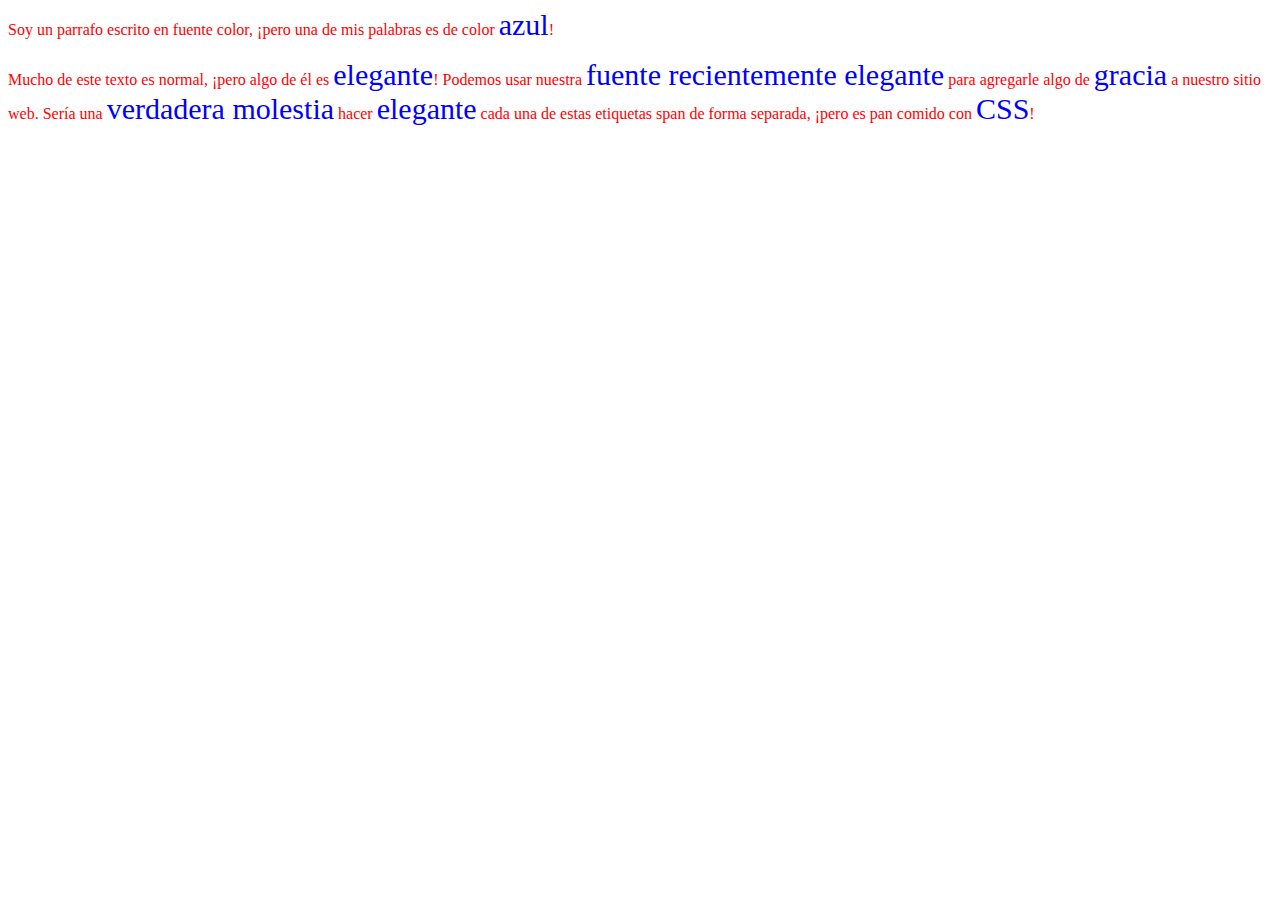
<file: Practica5/index.html>
<html>
	<head>
		<title></title>
		<link type="text/css" rel="stylesheet" href="stylesheet.css"/
	</head>
	<body>
	<p>
		Soy un parrafo escrito en fuente color, 
		¡pero una de mis palabras es de color 
		<span>azul</span>!
		
<p>
	Mucho de este texto es normal, ¡pero algo de él es
	<span>elegante</span>! Podemos usar nuestra <span>fuente recientemente
	elegante</span> para agregarle algo de <span>gracia</span> a nuestro
	sitio web. Sería una <span>verdadera molestia</span> hacer
	<span>elegante</span> cada una de estas etiquetas span de forma
	separada, ¡pero es pan comido con <span>CSS</span>!
</p>
	
	</body>
</html>
</file>
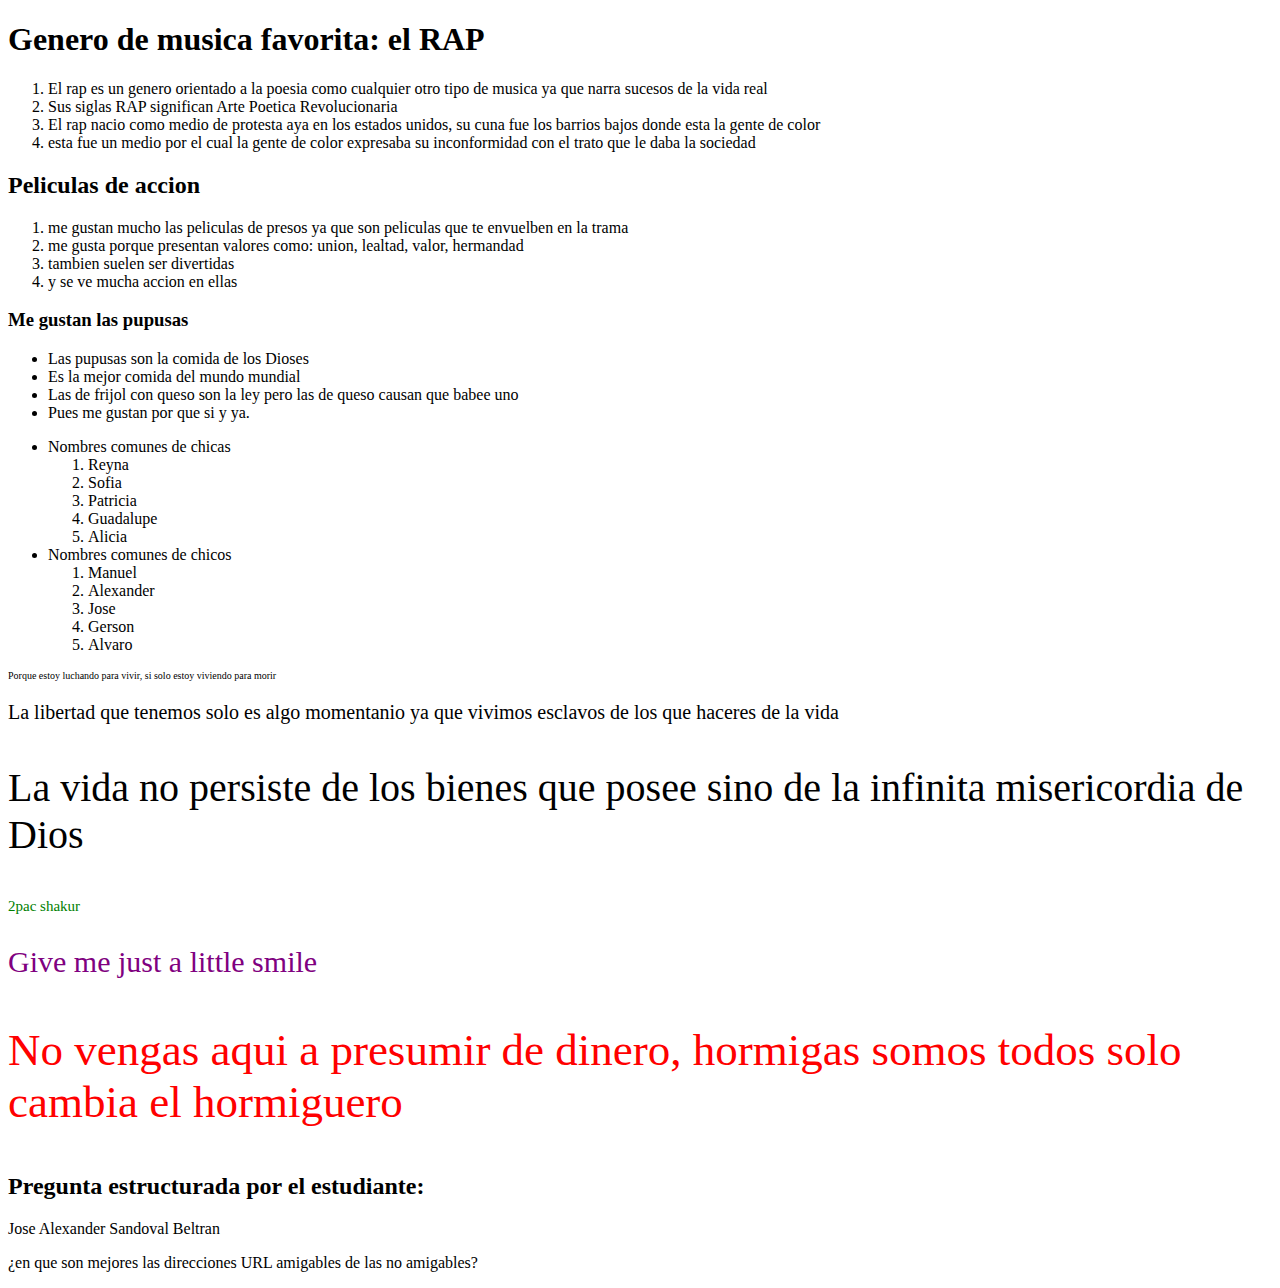
<file: laboratorio_practico.html>
<!Doctype html>
<html>
	<head>
	<title></title>
	</head>
	<body>
	<h1> Genero de musica favorita: el RAP </h1>
	<ol>
	<li>El rap es un genero orientado a la poesia como cualquier otro tipo de musica ya que narra sucesos de la vida real</li>
	<li>Sus siglas RAP significan Arte Poetica Revolucionaria</li>
	<li>El rap nacio como medio de protesta aya en los estados unidos, su cuna fue los barrios bajos donde esta la gente de color</li>
	<li>esta fue un medio por el cual la gente de color expresaba su inconformidad con el trato que le daba la sociedad</li>
	</ol>
	<h2>Peliculas de accion</h2>
	<ol>
	<li>me gustan mucho las peliculas de presos ya que son peliculas que te envuelben en la trama</li>
	<li>me gusta porque presentan valores como: union, lealtad, valor, hermandad</li>
	<li>tambien suelen ser divertidas</li>
	<li>y se ve mucha accion en ellas</li>
	</ol>
	<h3>Me gustan las pupusas</h3>
	<ul>
	<li>Las pupusas son la comida de los Dioses</li>
	<li>Es la mejor comida del mundo mundial</li>
	<li>Las de frijol con queso son la ley pero las de queso causan que babee uno</li>
	<li>Pues me gustan por que si y ya.</li>
	</ul>
	<ul>
	<li>Nombres comunes de chicas</li>
	<ol>
	<li>Reyna</li>
	<li>Sofia</li>
	<li>Patricia</li>
	<li>Guadalupe</li>
	<li>Alicia</li>
	</ol>
	<li>Nombres comunes de chicos</li>
	<ol>
	<li>Manuel</li>
	<li>Alexander</li>
	<li>Jose</li>
	<li>Gerson</li>
	<li>Alvaro</li>
	</ol>
	</ul>
	<p style = "font-size: 10px">Porque estoy luchando para vivir, si solo estoy viviendo para morir</p>
	<p style = "font-size: 20px">La libertad que tenemos solo es algo momentanio ya que vivimos esclavos de los que haceres de la vida</p>
	<p style = "font-size: 40px">La vida no persiste de los bienes que posee sino de la infinita misericordia de Dios</p>
	<p style = "color: green; font-size: 15px">2pac shakur</p>
	<p style = "color: purple; font-size: 30px">Give me just a little smile</p>
	<p style = "color: red; font-size: 45px">No vengas aqui a presumir de dinero, hormigas somos todos solo cambia el hormiguero</p>
<h2>Pregunta estructurada por el estudiante:</h2>
<p>Jose Alexander Sandoval Beltran</p>
<p>¿en que son mejores las direcciones URL amigables de las no amigables?</p>
	</body>
</html>
</file>
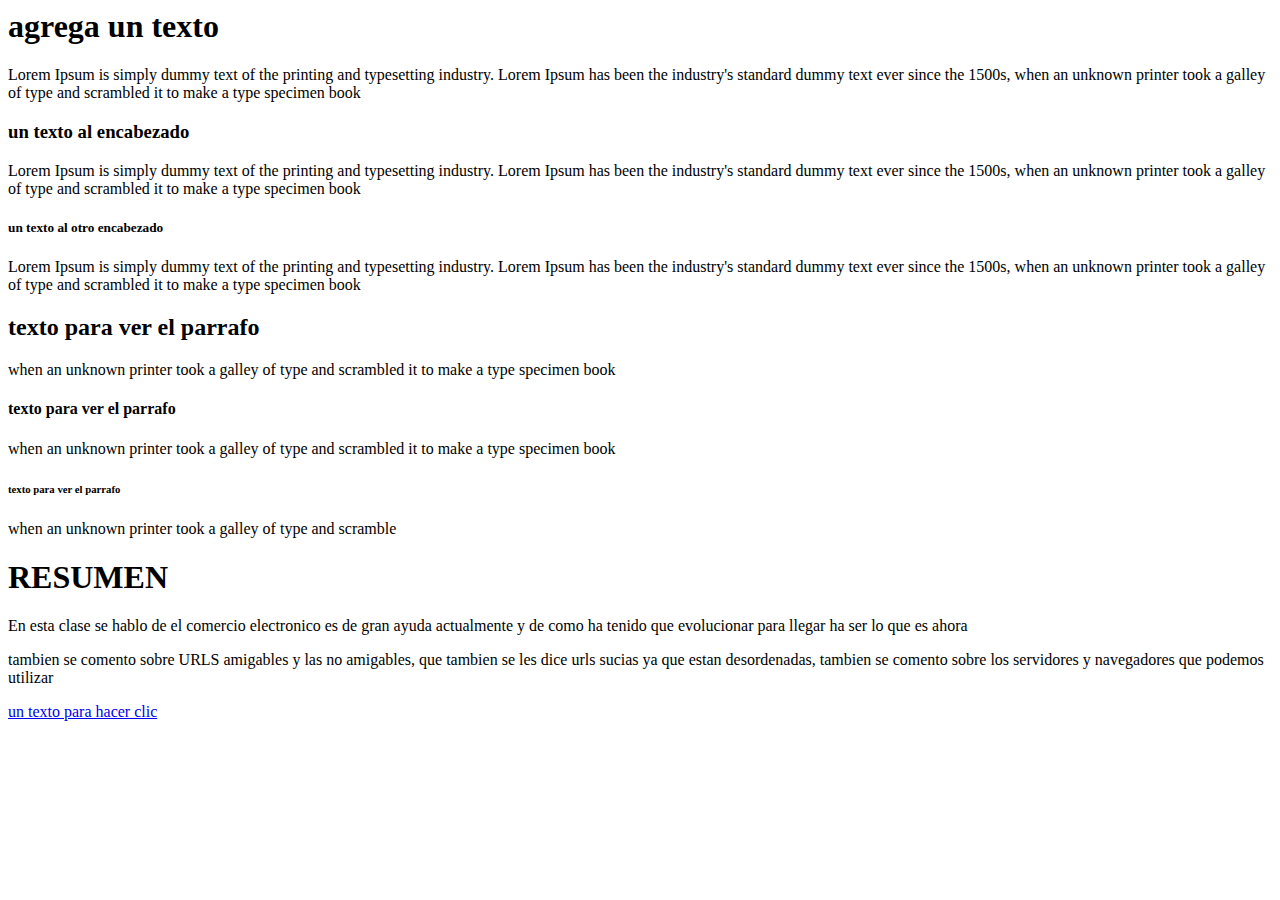
<file: pract2.html>
<html>
	<head>
		<title>
		</title>
	</head>
	<body>
	<h1> agrega un texto </h1>
	<p> Lorem Ipsum is simply dummy text of the printing and typesetting industry. Lorem Ipsum has been the industry's standard dummy text ever since the 1500s, when an unknown printer took a galley of type and scrambled it to make a type specimen book </p>
	<h3> un texto al encabezado</h3>
	<p> Lorem Ipsum is simply dummy text of the printing and typesetting industry. Lorem Ipsum has been the industry's standard dummy text ever since the 1500s, when an unknown printer took a galley of type and scrambled it to make a type specimen book </p>
	<h5>  un texto al otro encabezado </h5>
	<p> Lorem Ipsum is simply dummy text of the printing and typesetting industry. Lorem Ipsum has been the industry's standard dummy text ever since the 1500s, when an unknown printer took a galley of type and scrambled it to make a type specimen book </p>
	<h2> texto para ver el parrafo </h2>
	<p>  when an unknown printer took a galley of type and scrambled it to make a type specimen book </p>
	<h4> texto para ver el parrafo</h4>
	<p> when an unknown printer took a galley of type and scrambled it to make a type specimen book </p>
	<h6> texto para ver el parrafo</h6>
	<p> when an unknown printer took a galley of type and scramble </p>
	<h1> RESUMEN </h1>
	<p> En esta clase se hablo de el comercio electronico es de gran ayuda actualmente y de como ha tenido que evolucionar para llegar ha ser lo que es ahora</p>
	<p> tambien se comento sobre URLS amigables y las no amigables, que tambien se les dice urls sucias ya que estan desordenadas, tambien se comento sobre los servidores y navegadores que podemos utilizar</p>
<a href= "https://www.ugb.edu.sv/admision/oferta-academica.html?utm_source=google&utm_medium=cpc&utm_term=Generico&utm_content=texto&utm_campaign=Pregrado_Presencial"> un texto para hacer clic </a>
	</body>
</html>
</file>
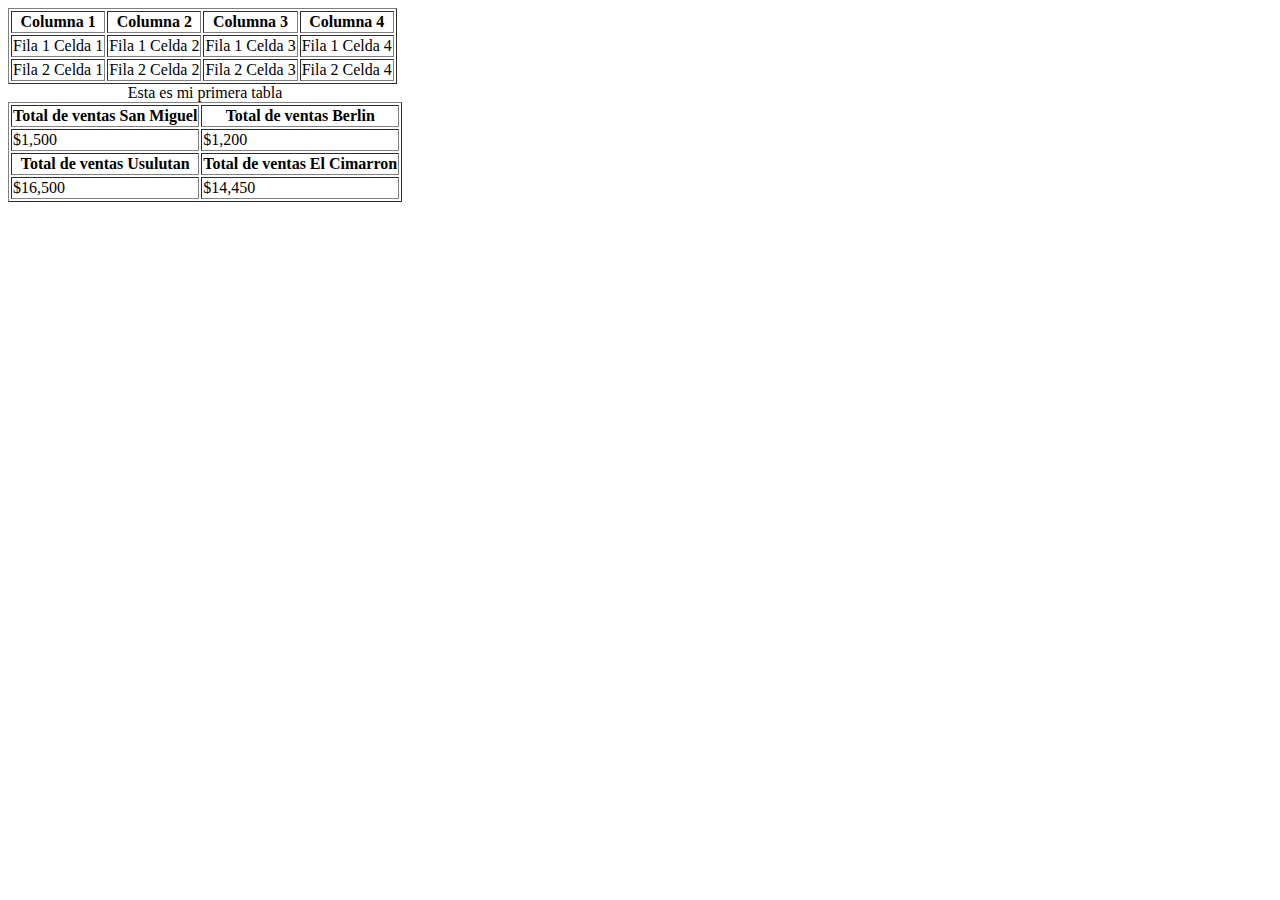
<file: practica4.html>
<html>
	<head>
		<title>Tablas con HTML</title>
		<meta charset="UTF-8">
	</head>
	<body>
		<table border="1">
			<th>Columna 1</th><th>Columna 2</th><th>Columna 3</th><th>Columna 4</th>
			<tr>
				<td>Fila 1 Celda 1</td><td>Fila 1 Celda 2</td><td>Fila 1 Celda 3</td><td>Fila 1 Celda 4</td>
			</tr>
			<tr>
				<td>Fila 2 Celda 1</td><td>Fila 2 Celda 2</td><td>Fila 2 Celda 3</td><td>Fila 2 Celda 4</td>
			</tr>
		</table>
		
		<table border="1">
		
		<caption align= top>Esta es mi primera tabla</caption>
			<th>Total de ventas San Miguel</th><th>Total de ventas Berlin</th>
			<tr>
				<td>$1,500</td><td>$1,200</td>
			</tr>
			<th>Total de ventas Usulutan</th><th>Total de ventas El Cimarron</th>
			<tr>
				<td>$16,500</td><td>$14,450</td>
			</tr>
	</body>
</html>
</file>
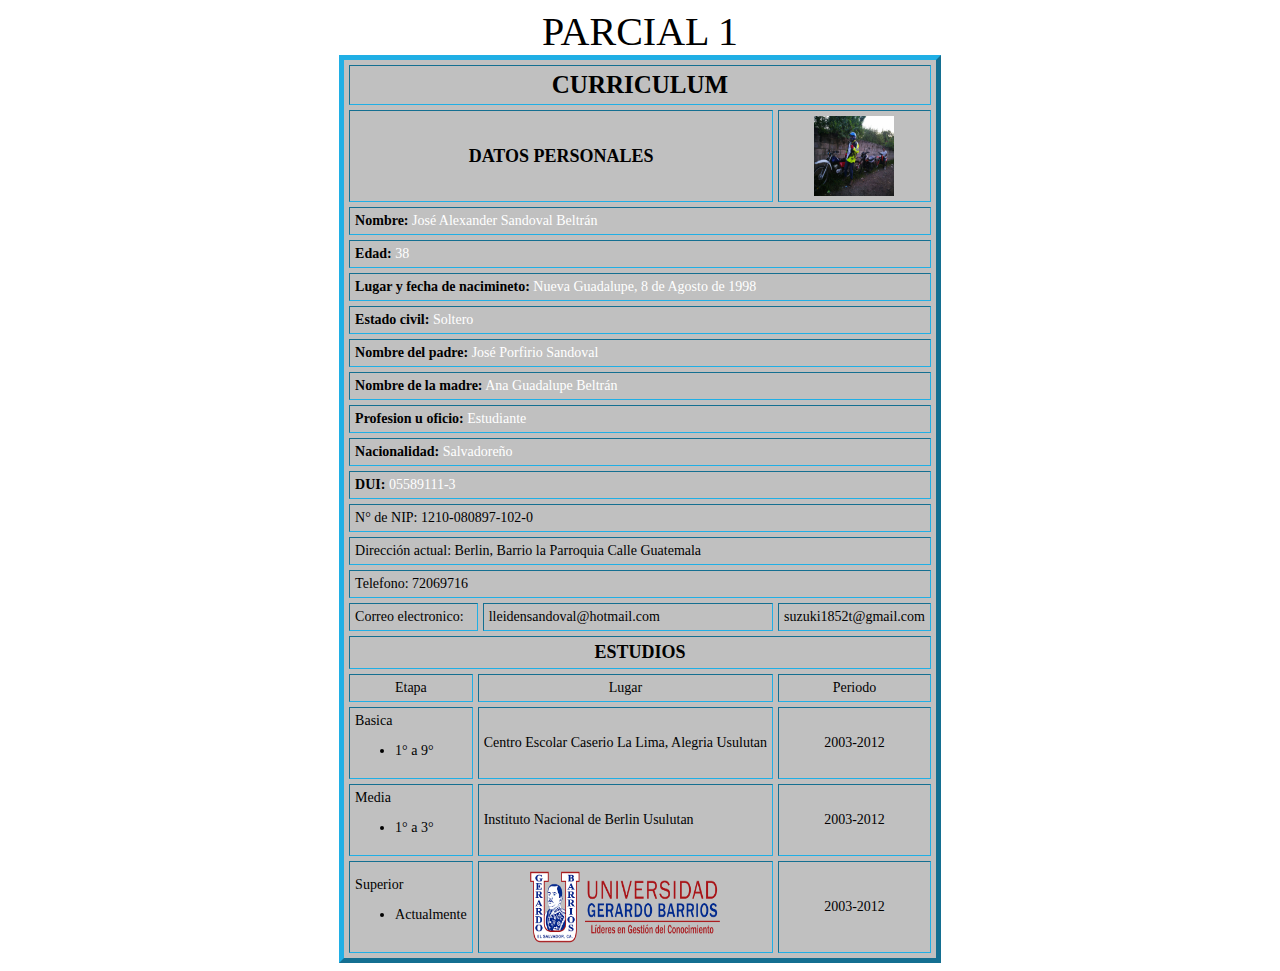
<file: Parcial-1/parcial-1.html>
<html>
	<head>
		<title>CURRICULUM</title>
		<link type="text/css" rel="stylesheet" href="css-parcial-1.css"/>
		
	</head>
	<body>
	
		
		<table border="5" cellspacing="5" cellpadding="5" align="center" bgcolor="silver">
			
				
			<caption align= top style="font-size:40px">PARCIAL 1</caption>
				
				<th colspan="4" style="font-size:25px">CURRICULUM </th>
			
					<tr>
				
						<th colspan="3" align="center">DATOS PERSONALES</th>
						
						<td rowspan="1" align="center"><img src="2T.jpg"  width="80" height="80"></td>
					
					
					</tr>
				
				<tr>
						<td colspan="4">
							<p>
								<span>Nombre:</span> José Alexander Sandoval Beltrán
							</p>
					
						</td>
				</tr>
				<tr>
						<td colspan="4">
							<p>
								<span>Edad:</span> 38
							</p>
						</td>
				</tr>
			<tr>
				<td colspan="4">
							<p>
								<span>Lugar y fecha de nacimineto:</span> Nueva Guadalupe, 8 de Agosto de 1998
							</p>
				</td>
			</tr>
			
			<tr>
				<td colspan="4">
							<p>
								<span>Estado civil:</span> Soltero
							</p>	
				</td>
			</tr>
			<tr>
				<td colspan="4">
							<p>
								<span>Nombre del padre:</span> José Porfirio Sandoval
							</p>	
				</td>
			</tr>
		
			<tr>
				<td colspan="4">
							<p>
								<span>Nombre de la madre:</span> Ana Guadalupe Beltrán
							</p>	
				</td>
			</tr>
			<tr>
				<td colspan="4">
							<p>
								<span>Profesion u oficio:</span> Estudiante
							</p>
				</td>
			</tr>
			<tr>
				<td colspan="4">
						<p>
							<span>Nacionalidad:</span> Salvadoreño
						</p>	
				</td>
			</tr>
			<tr>
				<td colspan="4">
						<p>
							<span>DUI:</span> 05589111-3
						</p>
				
				</td>
			</tr>
			<tr>
				<td colspan="4">N° de NIP: 1210-080897-102-0</td>
			</tr>
			<tr>
				<td colspan="4">Dirección actual: Berlin, Barrio la Parroquia Calle Guatemala</td>
			</tr>
			<tr>
				<td colspan="4">Telefono: 72069716</td>
				
			</tr>
			<tr>
				<td rowspan="1" colspan="2">Correo electronico: </td><td>lleidensandoval@hotmail.com</td><td>suzuki1852t@gmail.com</td>
				
			</tr>
			<tr>
				<th colspan="4" style="font-size:18" >ESTUDIOS</th>
			</tr>
			<tr>
				<td align="center">Etapa</td><td colspan="2" align="center">Lugar</td><td align="center">Periodo</td>
			</tr>
			<tr>
				<td rowspan="1">Basica
						<ul>
							<li>1° a 9°</li>
						</ul>
				</td>
				<td colspan="2" rowspan="1" align="center">
						Centro Escolar Caserio La Lima, Alegria Usulutan
				</td>
				<td rowspan="1" align="center">2003-2012</td>
			</tr>
			<tr>
				<td rowspan="1">Media
						<ul>
							<li>1° a 3°</li>
						</ul>
				</td>
				<td colspan="2" rowspan="1">
						Instituto Nacional de Berlin Usulutan
				</td>
				<td rowspan="1" align="center">2003-2012</td>
			</tr>
			<tr>
				<td rowspan="1">Superior
						<ul>
							<li>Actualmente</li>
							
						</ul>
				</td>
				<td colspan="2" rowspan="1" align="center">
						<img src="ugb.png"  width="200" height="80">
				</td>
				<td rowspan="1" align="center">2003-2012</td>
			</tr>
			
			
		</table>
	</body>
</html>
</file>
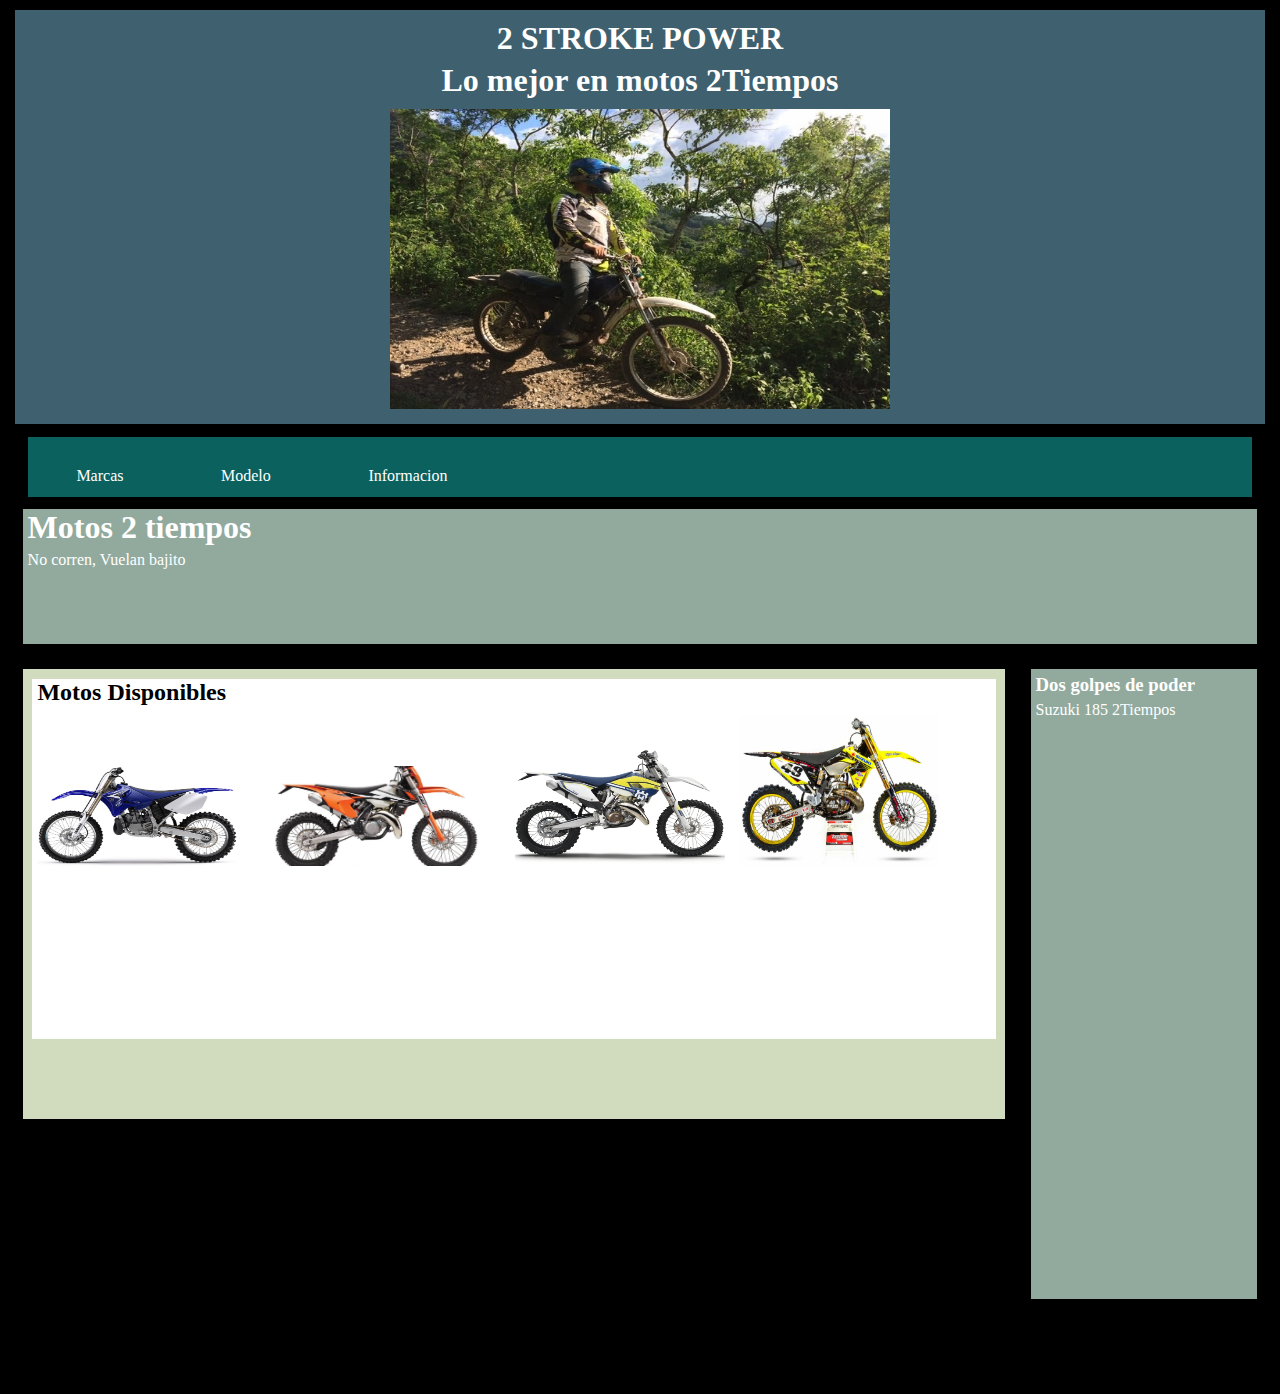
<file: Computo2/LaboratorioPractico/laboratorioPractico.html>
<html>
 <head>
 
 <title>Laboratorio Practico</title>
 <link rel="stylesheet" href="https://stackpath.bootstrapcdn.com/bootstrap/4.1.3/css/bootstrap.min.css" integrity="sha384-MCw98/SFnGE8fJT3GXwEOngsV7Zt27NXFoaoApmYm81iuXoPkFOJwJ8ERdknLPMO" crossorigin="anonymous">
		<script src="https://code.jquery.com/jquery-3.3.1.slim.min.js" integrity="sha384-q8i/X+965DzO0rT7abK41JStQIAqVgRVzpbzo5smXKp4YfRvH+8abtTE1Pi6jizo" crossorigin="anonymous"></script>
		<link rel="stylesheet" type="text/css" href="laboratorioPractico.css" >
		
 </head>
 <body>
 

	<h1 id="encabezado">2 STROKE POWER
	<p>Lo mejor en motos 2Tiempos</p>
		<img src="2.jpg" width="500" height="300">  </img>
	</h1>
	
	<nav id="all-menu">
			<ul id="menu">
				<li>Marcas
					<ul>
						<li>SUZUKI</li>
						<li>KTM</li>
						<li>HURQSVARNA</li>
						<li>YAMAHA</li>
					</ul>
				</li>
				<li>Modelo
					<ul>
						<li>CROSS</li>
						<li>ENDURO</li>
						
					</ul>
				</li>
				<li>Informacion</li>
				
			</ul>
		</nav>
	<header>
		<h1>Motos 2 tiempos</h1>
			<p>No corren, Vuelan bajito</p>
			
			
			
	</header>
		<section>
			<article>
				<h2>Motos Disponibles</h2>
						
						<img src="yz.jpg" width="200" height="100">  </img>
						
						<img src="ktm.jpg" width="250" height="100">  </img>
						
						<img src="hu.jpg" width="210" height="120" >  </img>
						
						<img src="rm.jpg" width="200" height="150">  </img>
						
						
			</article>
	</section>
		<aside>
			<h3>Dos golpes de poder</h3>
				
				<p>Suzuki 185 2Tiempos</p>
				
				
		</aside>
		
		<table class="table table-dark">
  <thead>
    <tr>
      
      <th scope="col">Moto</th>
      <th scope="col">Tipo</th>
      <th scope="col">Motor</th>
    </tr>
  </thead>
  <tbody>
    <tr>
     
      <td>Yamaha YZ</td>
      <td>Enduro</td>
      <td>250</td>
    </tr>
    <tr>
      
      <td>Ktm exc</td>
      <td>Cross</td>
      <td>250</td>
    </tr>
    <tr>
      
      <td>Hurqsvarna</td>
      <td>Enduro</td>
      <td>450</td>
    </tr>
  </tbody>
</table>
			
 </body>
</html>
</file>
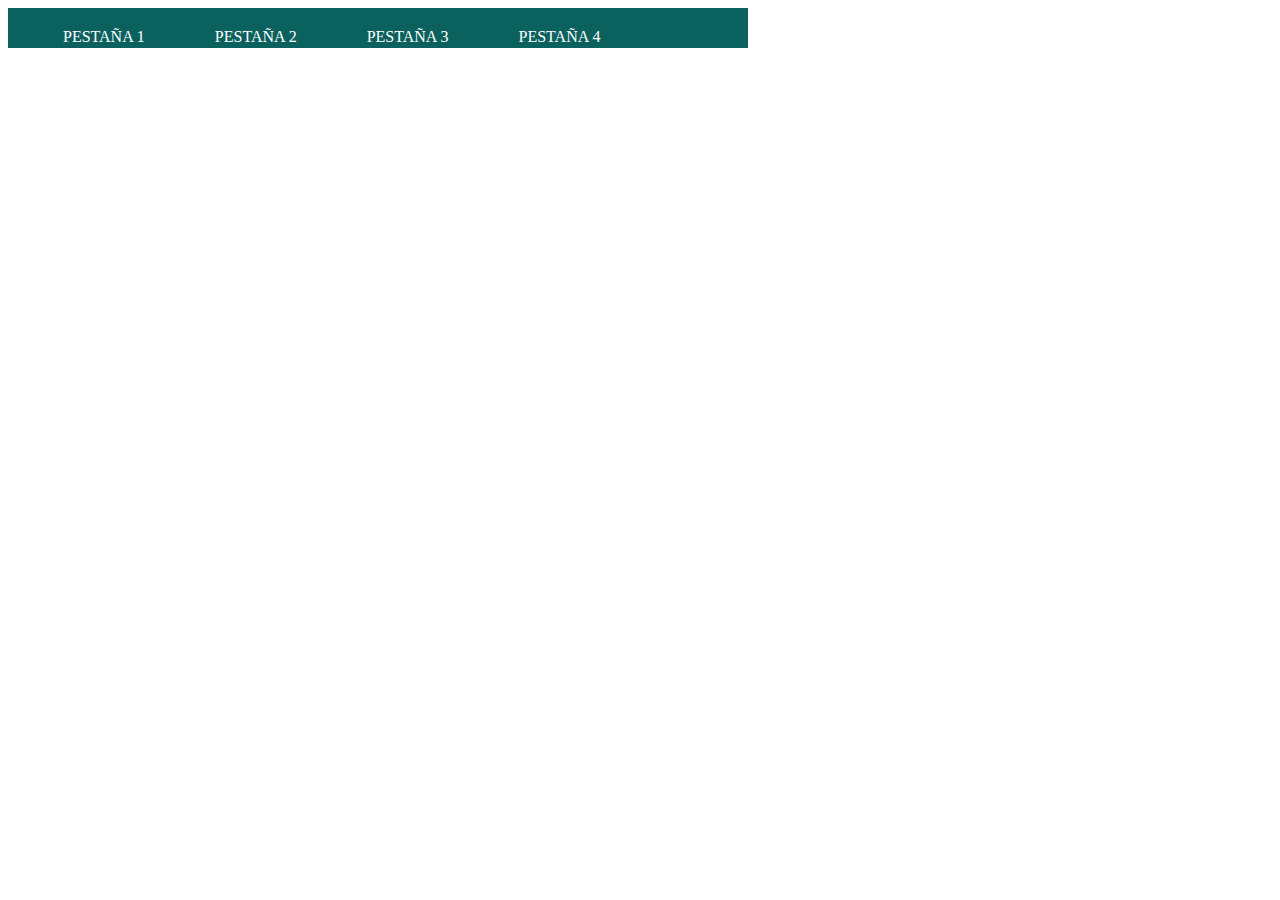
<file: Computo2/Practica6/Practica6.html>
<html>
 <head>
 <link rel="stylesheet" type="text/css" href="Practica6.css">
 <title></title>
 </head>
	<body>
  
	<nav id="all-menu">
			<ul id="menu">
				<li>PESTAÑA 1</li>
				<li>PESTAÑA 2
				<ul>
					<li>HOLA</li>
					</ul>
				</li>
				<li>PESTAÑA 3</li>
				<li>PESTAÑA 4
					<ul>
						<li>SUBMENU1</li>
						<li>SUBMENU2</li>
						<li>SUBMENU3</li>
					</ul>
				
				</li>
			</ul>
		</nav>

	</body>
</html>
</file>
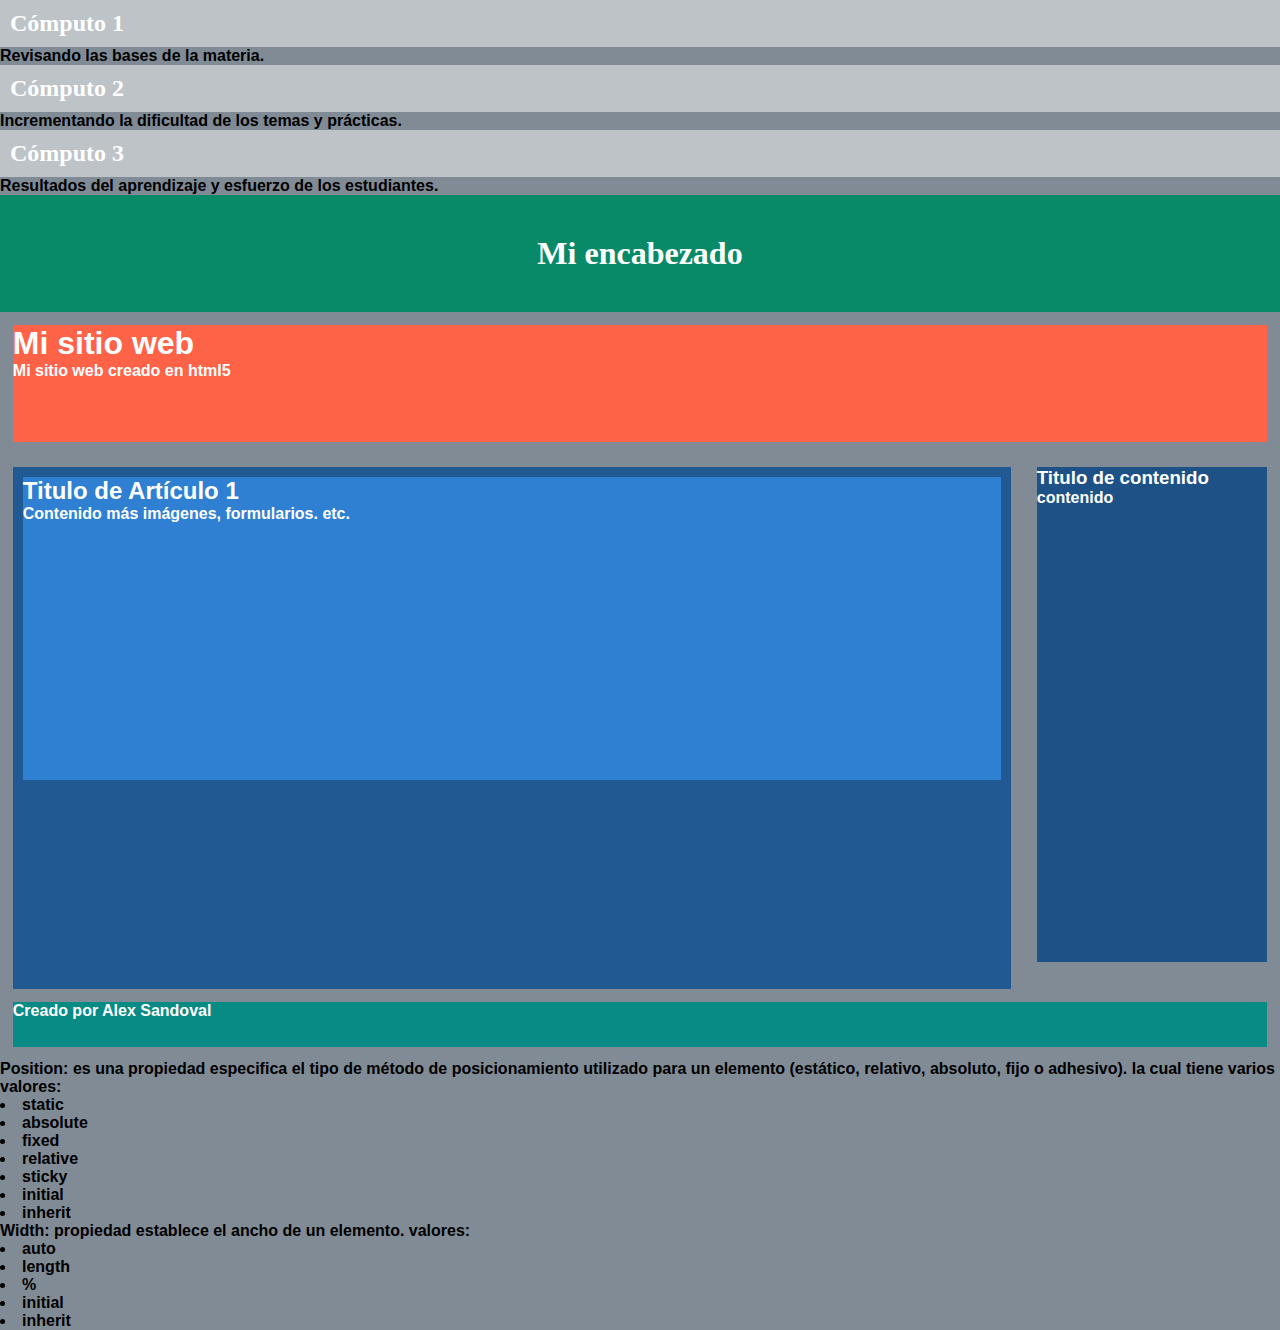
<file: Computo2/Practica7/practica7.html>
<html>
 <head>
 
 <title>practica7</title>
 <link rel="stylesheet" type="text/css" href="practica7.css" >
 </head>
 <body>
 <h2 class="computos">Cómputo 1</h2>
	<p>Revisando las bases de la materia.</p>
<h2 class="computos">Cómputo 2</h2>
	<p>Incrementando la dificultad de los temas y prácticas.</p>
<h2 class="computos">Cómputo 3</h2>
	<p>Resultados del aprendizaje y esfuerzo de los estudiantes.</p>

	<h1 id="encabezado">Mi encabezado</h1>
	
	<header>
		<h1>Mi sitio web</h1>
			<p>Mi sitio web creado en html5</p>
	</header>
		<section>
			<article>
				<h2>Titulo de Artículo 1</h2>
					<p> Contenido más imágenes, formularios. etc. </p>
			</article>
	</section>
		<aside>
			<h3>Titulo de contenido</h3>
				<p>contenido</p>
		</aside>
		
		<footer>
				Creado por Alex Sandoval
		</footer>
		Position: es una propiedad especifica el tipo de método de posicionamiento 
		utilizado para un elemento (estático, relativo, absoluto, fijo o adhesivo).
			la cual tiene varios valores:
			<li>static</li>
			<li>absolute</li>
			<li>fixed</li>
			<li>relative</li>
			<li>sticky</li>
			<li>initial	</li>
			<li>inherit</li>
			
		Width: propiedad establece el ancho de un elemento.
			valores:
			<li>auto</li>
			<li>length</li>
			<li>%</li>
			<li>initial</li>
			<li>inherit</li>
			
 </body>
</html>
</file>
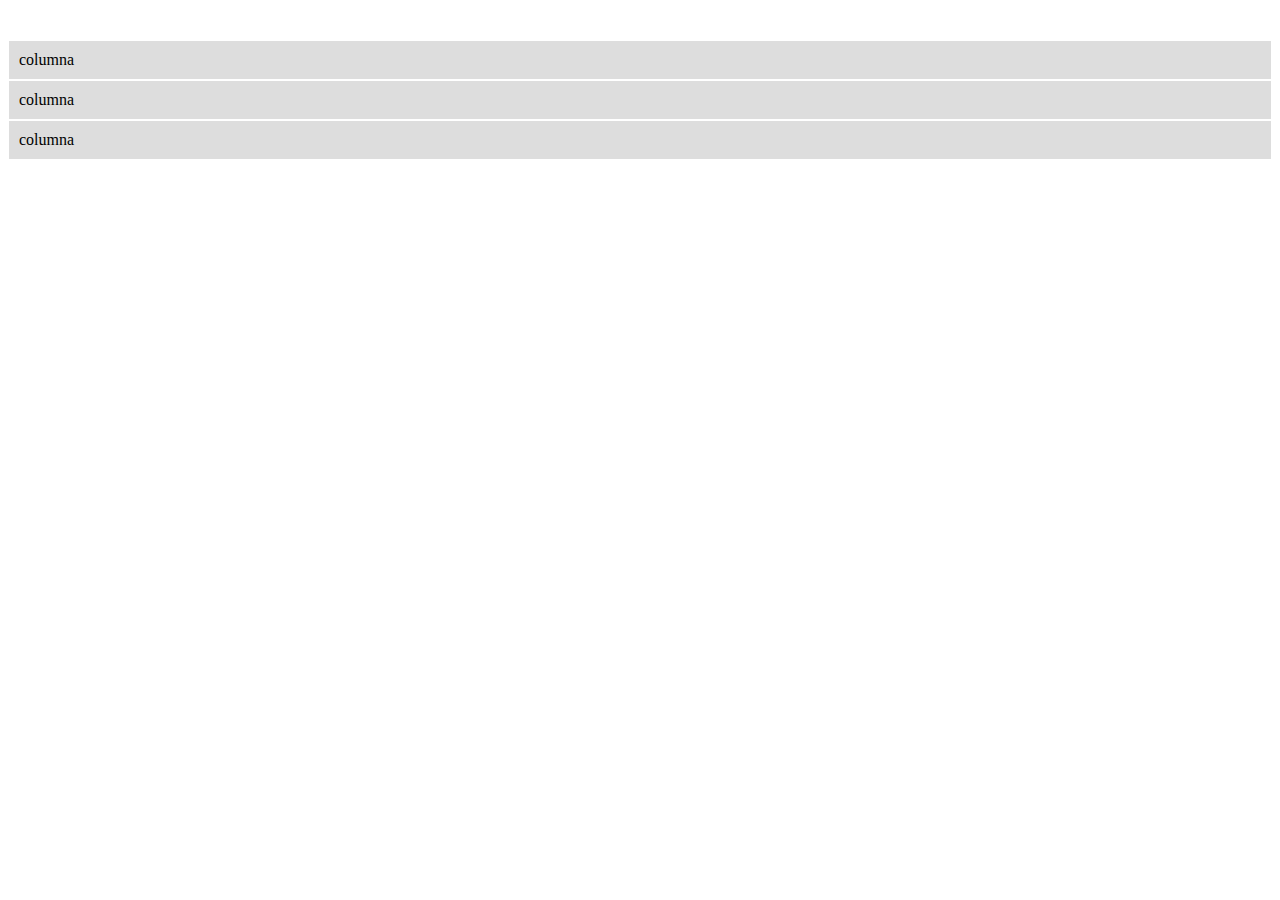
<file: Computo2/practica8/practica8.html>
<!Doctype html>
<html>
<head>
	<title></title>
		<link rel="stylesheet" href="https://stackpath.bootstrapcdn.com/bootstrap/4.1.3/css/bootstrap.min.css" integrity="sha384-MCw98/SFnGE8fJT3GXwEOngsV7Zt27NXFoaoApmYm81iuXoPkFOJwJ8ERdknLPMO" crossorigin="anonymous">
		<link rel="stylesheet" href="css/practica8.css">
		<script src="https://code.jquery.com/jquery-3.3.1.slim.min.js" integrity="sha384-q8i/X+965DzO0rT7abK41JStQIAqVgRVzpbzo5smXKp4YfRvH+8abtTE1Pi6jizo" crossorigin="anonymous"></script>
		<script src="https://cdnjs.cloudflare.com/ajax/libs/popper.js/1.14.3/umd/popper.min.js" integrity="sha384-ZMP7rVo3mIykV+2+9J3UJ46jBk0WLaUAdn689aCwoqbBJiSnjAK/l8WvCWPIPm49" crossorigin="anonymous"></script>
		<script src="https://stackpath.bootstrapcdn.com/bootstrap/4.1.3/js/bootstrap.min.js" integrity="sha384-ChfqqxuZUCnJSK3+MXmPNIyE6ZbWh2IMqE241rYiqJxyMiZ6OW/JmZQ5stwEULTy" crossorigin="anonymous"></script>
	
</head>
	<body>
		<div class="container">
			<div class="row">
				<div class="col-6">columna</div>
				<div class="col-12">columna</div>
				<div class="col-6">columna</div>
			</div>
		</div>
	</body>
</html>
</file>
<file: Practica5/stylesheet.css>
p {
	color: red;
}
span {
	color:blue;
	font-family:cursive;
	font-size:30px;
}
</file>
<file: Parcial-1/css-parcial-1.css>
p{
	color: white;
	
}
span{
		color: black;
		font-weight: bold;
		
}
table{
	border-color: #20AFE5;
	

}
td{
font-family: oxygen;
font-size: 14;

}
th{
	font-size: 18;
	font-family: oxygen;
}
</file>
<file: Computo2/LaboratorioPractico/laboratorioPractico.css>
#encabezado {
 background-color: #3E606F;
 color: white;
 padding: 10px ;
 text-align: center;
 font-family: Century Gothic;
}
* {margin:5; padding:0; border:0;}
html, body {
width: auto;
height: 100%;
font-family:Century Gothic;
background-color:black;
}
header{
position:relative;
background-color:#91AA9D;
color:#FFF;
width:98%;
height:15%;
margin: 0px auto;
}
section{
position:relative;
float:left;
background-color:#D1DBBD;
width:78%;
height:50%;
color:#FFF;
}
article{
background-color: #fff;
width:98%;
height:80%;
color:black;
}
aside{
position:relative;
background-color:#91AA9D;
width:18%;
height:70%;
color:#FFF;
float:left;
}


header,section,footer,aside,article,nav
{
margin:1%;
}

ul#menu {
	/* esta propiedad sirve para cambiar el color
		de fondo del menu principal*/
 background: #0B615E;
 /* esto sirve para establecer el tamaño que tendra
	el recuadro que comtendra las li del menu principal*/

 padding: 30px 5px 30px 0px;
 
}
  
ul#menu li {
 color:white;
 float: left;
 list-style: none;
 margin: 0% 4%;
}

 /*este es un selector creo que asi se llama,de las li del menu principal al cual le cambiaremos las
 propieddes*/
ul#menu li:hover{
	
  /*esto cambia el color de las opciones del menu principal al momento de
 colocar el cursor sobre ellas*/
 color: yellow;
 /*con esto controlamos la apariencia del cursor al momento de colocarse
  sobre las opciones del menu principal*/
 cursor:grabbing;
}
  
ul#menu ul {
/*esta es una propiedad de comportamiento de visualizacion, al dejarla en none bloqueamos la vizualizacion que 
tendra el sub menu al dejarla en block deshabilitamos que se oculte y nos aparecera
para este caso lo deje none para que se oculte y con la propiedad de posicionamiento position
le doy el valor o mejor dicho le doy el modo en que se posicionara el submenu*/
 display: none;
 /*esto es una propiedad de posicionamineto sirve para determinar la posicion por jemplo: absolute coloca 
 elemento se coloca en relación con su primer elemento ancestro posicionado (no estático)*/
 position:absolute;
 /* esta etiqueta controla la distancia que hay entre el sub menu y el menu principal*/
 top: 10px;
 /* esta propiedad cambia el color de fondo del submenu*/
 background:#088A85 ;
 padding: 0px 0px 0px 0px;
 } 
  /*con esto controlamos el color, la alineacion, y el margen
  de las li que estan dentro de cada una de las ul del menu
  principal*/
ul#menu ul li{
	/*posicion de las li dentro del espacio del submenu*/
 float: left;
 /*color de las letras(li)*/
 color: white;
 /*controla el espacio entre las li(opciones del submenu) que en este caso seria el 3%
 y el 10% controla el tamaño del contenedor osea el espacio donde estan
 las li del sub menu en orientacion hacia abajo*/
 margin:2% 20%;
}
 
 
 
  /*esto es un selector que selecciona y aplica un estilo cuando se coloca sobre un elemento */
ul#menu li:hover ul,ul#menu ul li:hover ul,ul#menu ul ul li:hover ul,ul#menu li.iehover ul,ul#menu ul li.iehover ul,ul#menu ul ul li.iehover ul {
 /*con esto bloqueamos o activamos el modo de visualizacion que tienen las li del submenu
 por ejemplo si lo dejamos en none no se mostrara el despliegue del sub menu*/
 display: block;
 /* esta propiedad cambia la apariencia del cursor cuando este entra dentro del recuadro que contiene las li del sub menu
 al momento de ponerlos sobre las li del submenu el cursor tiene su forma normal la de una flechita
 al moverlo hacia un espacio sin nada siempre dentro del  area del sub menu se hace una cruzita*/
 cursor:cell;
}
</file>
<file: Computo2/Practica6/Practica6.css>
ul#menu {
	/* esta propiedad sirve para cambiar el color
		de fondo del menu principal*/
 background: #0B615E;
 /* esto sirve para establecer el tamaño que tendra
	el recuadro que comtendra las li del menu principal*/
 width: 700px;
 padding: 20px;
}
  
ul#menu li {
 color:white;
 float: left;
 list-style: none;
 margin: 0% 5%;
}
 /*este es un selector creo que asi se llama,de las li del menu principal al cual le cambiaremos las
 propieddes*/
ul#menu li:hover{
	
  /*esto cambia el color de las opciones del menu principal al momento de
 colocar el cursor sobre ellas*/
 color: yellow;
 /*con esto controlamos la apariencia del cursor al momento de colocarse
  sobre las opciones del menu principal*/
 cursor:grabbing;
}
  
ul#menu ul {
/*esta es una propiedad de comportamiento de visualizacion, al dejarla en none bloqueamos la vizualizacion que 
tendra el sub menu al dejarla en block deshabilitamos que se oculte y nos aparecera
para este caso lo deje none para que se oculte y con la propiedad de posicionamiento position
le doy el valor o mejor dicho le doy el modo en que se posicionara el submenu*/
 display: none;
 /*esto es una propiedad de posicionamineto sirve para determinar la posicion por jemplo: absolute coloca 
 elemento se coloca en relación con su primer elemento ancestro posicionado (no estático)*/
 position:absolute;
 /* esta etiqueta controla la distancia que hay entre el sub menu y el menu principal*/
 top: 49px;
 /* esta propiedad cambia el color de fondo del submenu*/
 background:#088A85 ;
 padding: 10px 0px 10px 10px;
 } 
  /*con esto controlamos el color, la alineacion, y el margen
  de las li que estan dentro de cada una de las ul del menu
  principal*/
ul#menu ul li{
	/*posicion de las li dentro del espacio del submenu*/
 float: left;
 /*color de las letras(li)*/
 color: white;
 /*controla el espacio entre las li(opciones del submenu) que en este caso seria el 3%
 y el 10% controla el tamaño del contenedor osea el espacio donde estan
 las li del sub menu en orientacion hacia abajo*/
 margin:3% 10%;
}
 
 
 
  /*esto es un selector que selecciona y aplica un estilo cuando se coloca sobre un elemento */
ul#menu li:hover ul,ul#menu ul li:hover ul,ul#menu ul ul li:hover ul,ul#menu li.iehover ul,ul#menu ul li.iehover ul,ul#menu ul ul li.iehover ul {
 /*con esto bloqueamos o activamos el modo de visualizacion que tienen las li del submenu
 por ejemplo si lo dejamos en none no se mostrara el despliegue del sub menu*/
 display: block;
 /* esta propiedad cambia la apariencia del cursor cuando este entra dentro del recuadro que contiene las li del sub menu
 al momento de ponerlos sobre las li del submenu el cursor tiene su forma normal la de una flechita
 al moverlo hacia un espacio sin nada siempre dentro del  area del sub menu se hace una cruzita*/
 cursor:cell;
}
</file>
<file: Computo2/Practica7/practica7.css>
.computos {
background-color: #BDC3C7;
color: white;
padding: 10px;
font-family: cursive;
}
#encabezado {
 background-color: #088A68;
 color: white;
 padding: 40px;
 text-align: center;
 font-family: cursive;
}
* {margin:0; padding:0; border:0;}
html, body {
width: auto;
height: 100%;
font-family:Verdana, Geneva, sans-serif;
font-weight:bold;
background-color:#808B96;
}
header{
position:relative;
background-color:tomato;
color:#FFF;
width:98%;
height:13%;
margin: 0px auto;
}
section{
position:relative;
float:left;
background-color:#215A93;
width:78%;
height:58%;
color:#FFF;
}
article{
background-color: #2F80D2;
width:98%;
height:58%;
color:#FFF;
}
aside{
position:relative;
background-color:#1E5286;
width:18%;
height:55%;
color:#FFF;
float:left;
}
footer{
position:relative;
background-color:#088A85;
width:98%;
height:5%;
color:#FFF;
clear:both;
}
header,section,footer,aside,article,nav
{
margin:1%;
}
</file>
<file: Computo2/practica8/css/practica8.css>
.row > div{
		padding: 10px;
		background: #ddd;
		border: 1px solid #fff;
	}
.row {
		margin: 40px auto;
}
</file>
